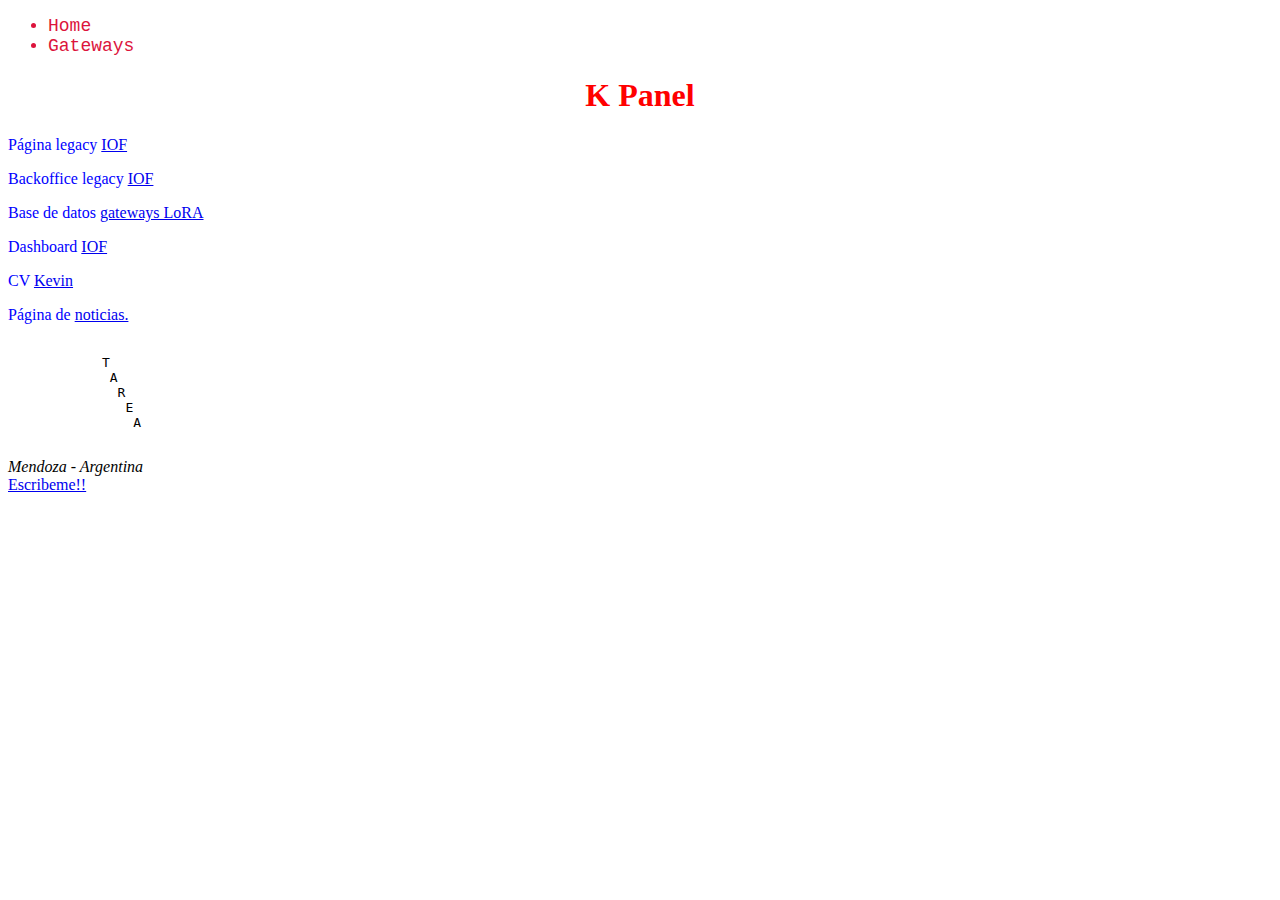
<file: index.html>
<!DOCTYPE html>
<html lang="en">


<head><!-- Información para el navegador -->
    
    <meta charset="UTF-8"> <!-- Información sobre la tipografía. -->

    <meta http-equiv="X-UA-Compatible" content="IE=edge"> <!-- Adaptador de compatibilidad para Internet explorer y edge -->

    <meta name="viewport" content="width=device-width, initial-scale=1.0"> <!-- Es para que la página sea responsiva -->
    
    <title>Prueba</title><!-- Es el título que se muestra en la pestaña del buscador -->

    <link rel="stylesheet" href="estilo.css"><!-- Así linkeo una hoja de estilo a la página de internet -->
    
    <style>

        h1{/* Selecciono la etiqueta para darle estilo */
            color:red;
        }

        p{
            color:blue;
        }

    </style><!-- Etiqueta para vincular CSS con HTML -->

</head>


<body>
    <header><!-- Encabezado de la página -->
        <nav><!-- Barra de navegación -->
            <ul><!-- Lista desordenada -->
                <li>Home</li><!-- un item listado -->
                <li>Gateways</li>
            </ul>
        </nav>
    </header>

    <main>

        <h1 align="center">
            K Panel
        </h1>
    
        <p>Página legacy <a href="https://app.iofcompany.com/login.html">IOF</a></p>
        <p>Backoffice legacy <a href="https://backoffice.iofcompany.com/login.html">IOF</a></p>
        <p>Base de datos <a href="bdgwlora.html">gateways LoRA</a></p>
        <p>Dashboard <a href="dashboard.html">IOF</a></p>
        <p>CV <a href="cv.html">Kevin</a> </p>
        <p>Página de <a href="news.html">noticias.</a></p>
    
        <pre> <!-- Este texto se plasma tal cual yo lo defino acá... -->
            T
             A
              R
               E
                A
        </pre>

    </main>
    
    <footer>
        <address>Mendoza - Argentina</address>
        <a href="mailto:nano2916@gmail.com">Escribeme!!</a>
    </footer>
    

</body>


</html>
</file>
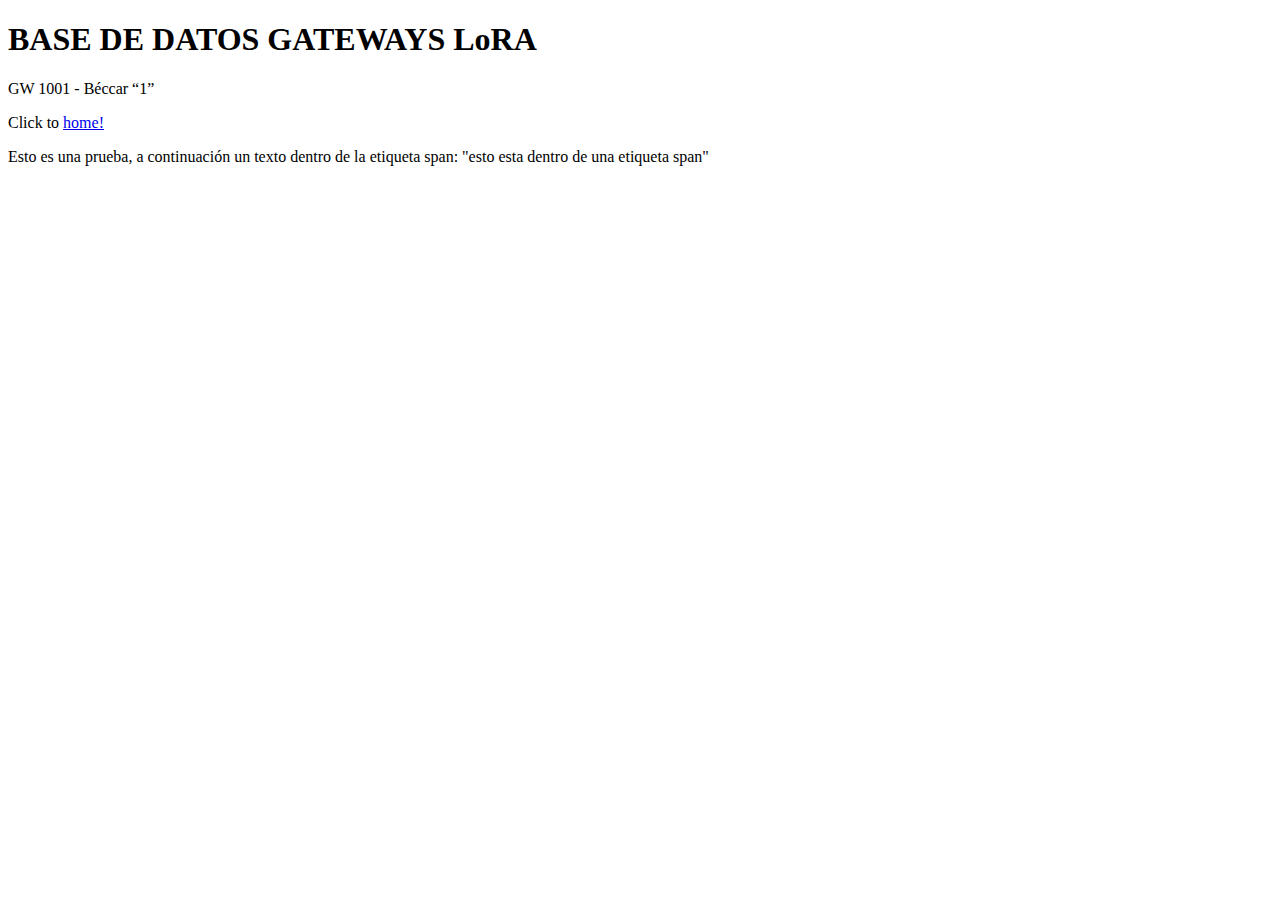
<file: bdgwlora.html>
<!DOCTYPE html>
<html lang="en">
<head>
    <meta charset="UTF-8">
    <meta http-equiv="X-UA-Compatible" content="IE=edge">
    <meta name="viewport" content="width=device-width, initial-scale=1.0">
    <title>BD GW LORA</title>
    <link rel="stylesheet" href="estilo.css"> <!-- Hay que linkear estilo en todas las páginas que tengo para que tengan las mismas propiedades -->
</head>
<body>
    
    <h1>
        BASE DE DATOS GATEWAYS LoRA
    </h1>

    <p>GW 1001 - Béccar <q>1</q></p> <!-- la etiqueta q es para comillas -->
    <p>Click to <a href="index.html">home!</a></p>

    <p>Esto es una prueba, a continuación un texto dentro de la etiqueta span: <span>"esto esta dentro de una etiqueta span"</span></p>
    <!-- Al parecer la etiqueta span tiene que ver con CSS -->



</body>
</html>
</file>
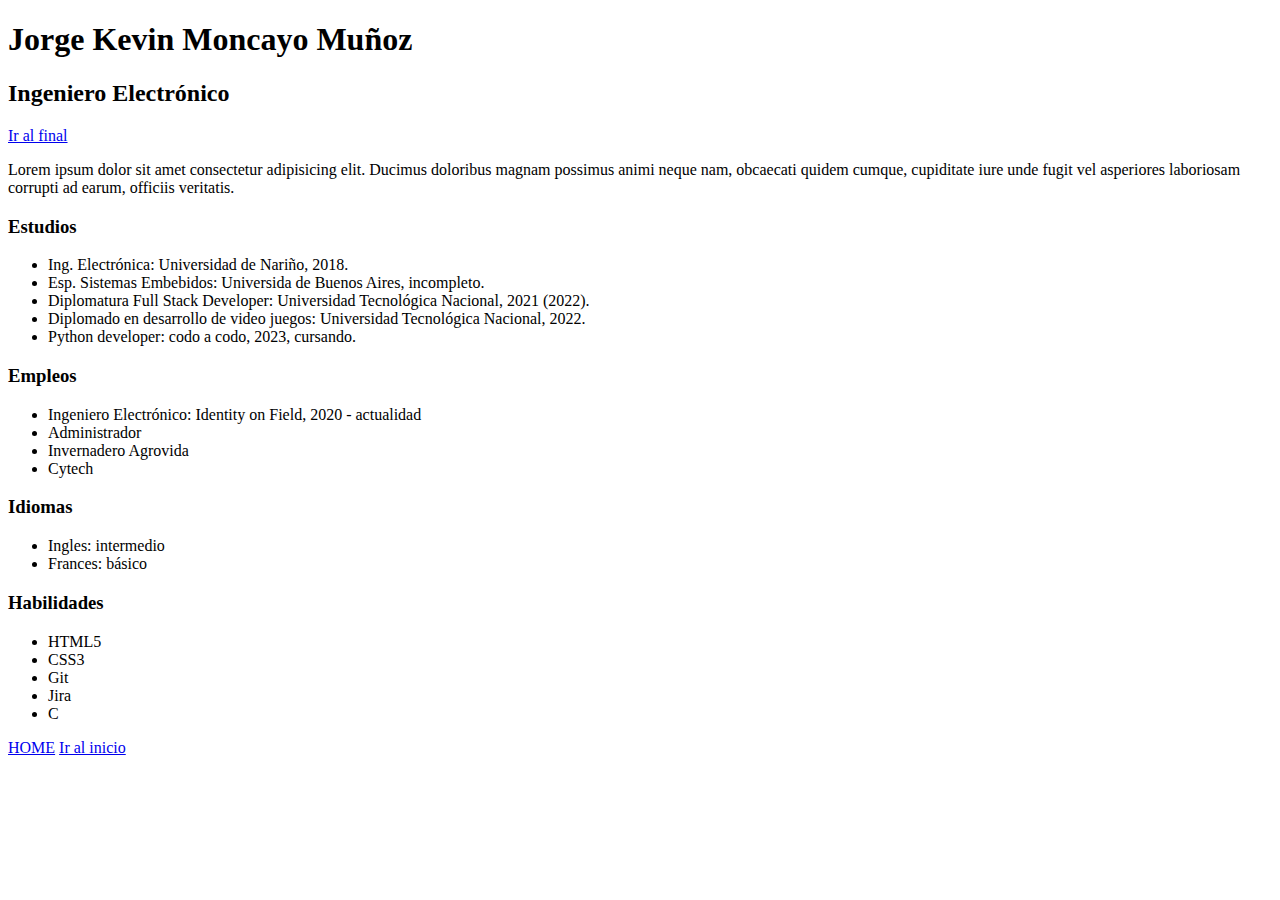
<file: cv.html>
<!DOCTYPE html>
<html lang="en">
<head>
    <meta charset="UTF-8">
    <meta name="viewport" content="width=device-width, initial-scale=1.0">
    <title>CV Kevin</title>
</head>
<body>
    <h1 id="inicio">Jorge Kevin Moncayo Muñoz</h1>
    <h2>Ingeniero Electrónico</h2>
    <a href="#final">Ir al final</a>
    <p>Lorem ipsum dolor sit amet consectetur adipisicing elit. Ducimus doloribus magnam possimus animi neque nam, obcaecati quidem cumque, cupiditate iure unde fugit vel asperiores laboriosam corrupti ad earum, officiis veritatis.</p>
    <h3>Estudios</h3>
    <ul>
        <li>Ing. Electrónica: Universidad de Nariño, 2018.</li>
        <li>Esp. Sistemas Embebidos: Universida de Buenos Aires, incompleto.</li>
        <li>Diplomatura Full Stack Developer: Universidad Tecnológica Nacional, 2021 (2022).</li>
        <li>Diplomado en desarrollo de video juegos: Universidad Tecnológica Nacional, 2022.</li>
        <li>Python developer: codo a codo, 2023, cursando.</li>
    </ul>
    <h3>Empleos</h3>
    <ul>
        <li>Ingeniero Electrónico: Identity on Field, 2020 - actualidad</li>
        <li>Administrador</li>
        <li>Invernadero Agrovida</li>
        <li>Cytech</li>
    </ul>
    <h3>Idiomas</h3>
    <ul>
        <li>Ingles: intermedio</li>
        <li>Frances: básico</li>
    </ul>
    <h3>Habilidades</h3>
    <ul>
        <li>HTML5</li>
        <li>CSS3</li>
        <li>Git</li>
        <li>Jira</li>
        <li>C</li>
    </ul>
    <footer id="final">
        <a href="index.html">HOME</a>
        <a href="#inicio">Ir al inicio</a>
    </footer>
</body>
</html>
</file>
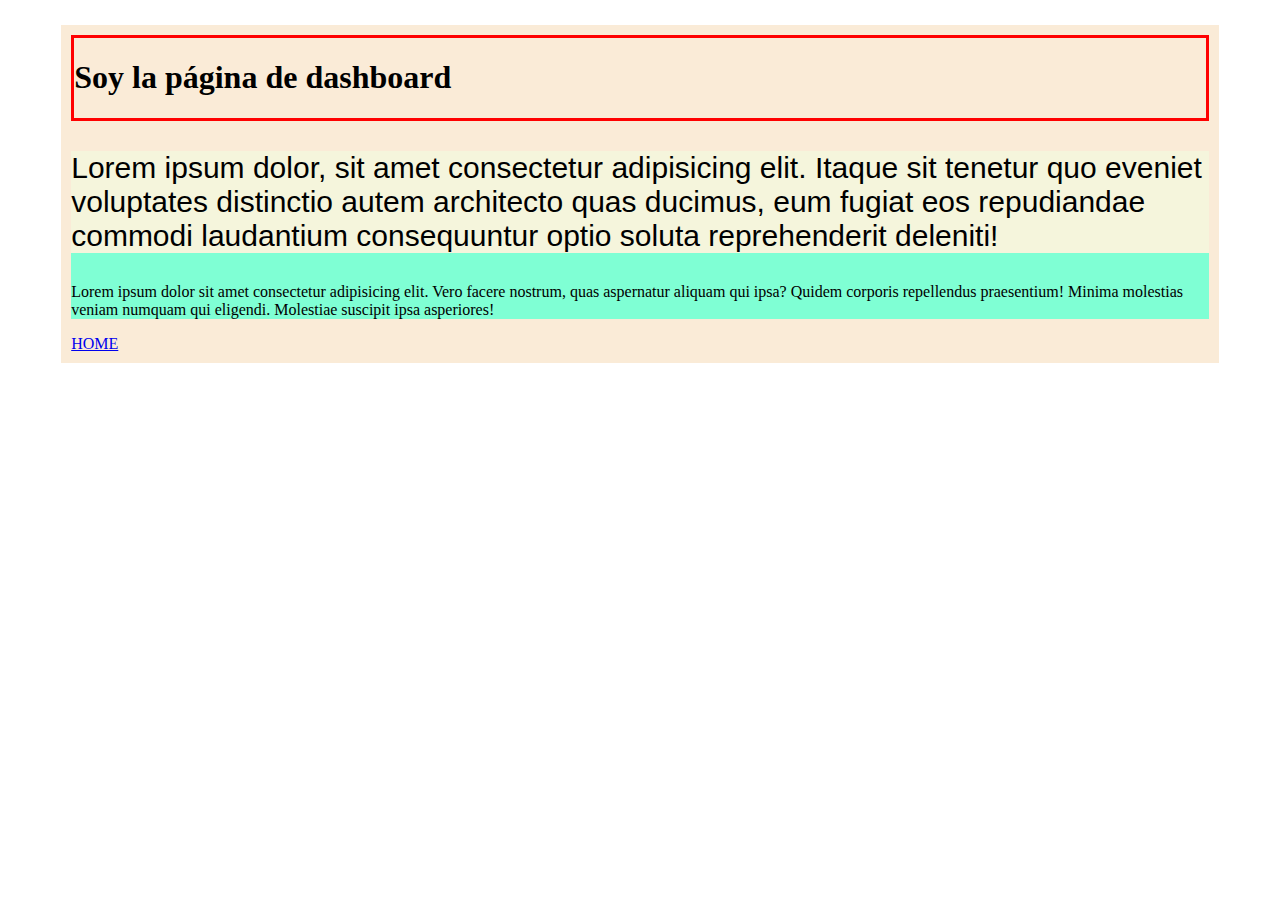
<file: dashboard.html>
<!DOCTYPE html>
<html lang="en">
<head>
    <meta charset="UTF-8">
    <meta name="viewport" content="width=device-width, initial-scale=1.0">
    <title>Dashboard</title>
    <link rel="stylesheet" href="estilo.css">
</head>
<body>
    <!-- <p>Aquí se va a diseñar el dashboard principal</p> -->

    <div id="contenedor">
        <div class="cabecera">
            <h1>Soy la página de dashboard</h1>
        </div>

        <div class="contenido">
            <p class="destacado">Lorem ipsum dolor, sit amet consectetur adipisicing elit. Itaque sit tenetur quo eveniet voluptates distinctio autem architecto quas ducimus, eum fugiat eos repudiandae commodi laudantium consequuntur optio soluta reprehenderit deleniti!</p>
            <p>Lorem ipsum dolor sit amet consectetur adipisicing elit. Vero facere nostrum, quas aspernatur aliquam qui ipsa? Quidem corporis repellendus praesentium! Minima molestias veniam numquam qui eligendi. Molestiae suscipit ipsa asperiores!</p>
        </div>

        <div class="pie">
            <a href="index.html">HOME</a>
        </div>
    </div>

</body>
</html>
</file>
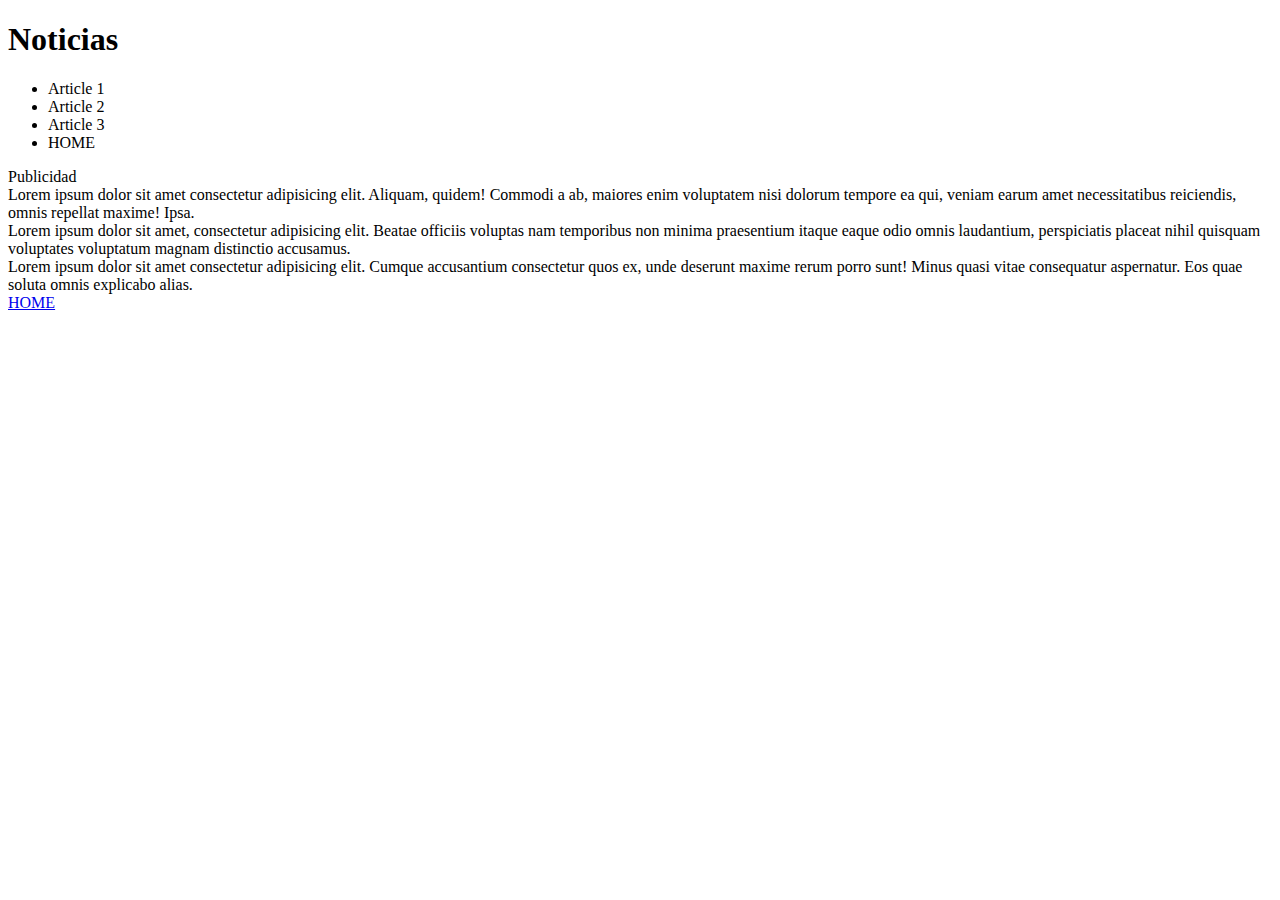
<file: news.html>
<!DOCTYPE html>
<html lang="en">
<head>
    <meta charset="UTF-8">
    <meta name="viewport" content="width=device-width, initial-scale=1.0">
    <title>News</title>
</head>
<body>
    <!-- En este ejemplo se va a analizar la estructura de un sitio web a través de un ejemplo -->
    <header>
        <h1>Noticias</h1>
        <nav>
            <ul>
                <li>Article 1</li>
                <li>Article 2</li>
                <li>Article 3</li>
                <li>HOME</li>
            </ul>
        </nav>
    </header>
    
    <aside>Publicidad</aside>
    <section>
        <article>
            Lorem ipsum dolor sit amet consectetur adipisicing elit. Aliquam, quidem! Commodi a ab, maiores enim voluptatem nisi dolorum tempore ea qui, veniam earum amet necessitatibus reiciendis, omnis repellat maxime! Ipsa.
        </article>
        <article>
            Lorem ipsum dolor sit amet, consectetur adipisicing elit. Beatae officiis voluptas nam temporibus non minima praesentium itaque eaque odio omnis laudantium, perspiciatis placeat nihil quisquam voluptates voluptatum magnam distinctio accusamus.
        </article>
        <article>
            Lorem ipsum dolor sit amet consectetur adipisicing elit. Cumque accusantium consectetur quos ex, unde deserunt maxime rerum porro sunt! Minus quasi vitae consequatur aspernatur. Eos quae soluta omnis explicabo alias.
        </article>
    </section>
    <footer>
        <a href="index.html">HOME</a>
    </footer>

</body>
</html>
</file>
<file: estilo.css>
li{
    font-family: 'Courier New', Courier, monospace;
    color: crimson;
    font-size: large;
}
/* Así le doy estilo a un identificador: */
#contenedor{
    background-color: antiquewhite;
    width: 90%;
    margin-left: auto;
    margin-right: auto;
    padding: 10px;
    margin-top: 25px;

}
/* Así se le da estilo a una clase: */
.cabecera{
    border: red solid 3px;
}

.contenido{
    background-color: aquamarine;
}

.destacado{
    font-family: 'Segoe UI', Tahoma, Geneva, Verdana, sans-serif;
    font-size: 30px;
    background-color: beige;
}
</file>
